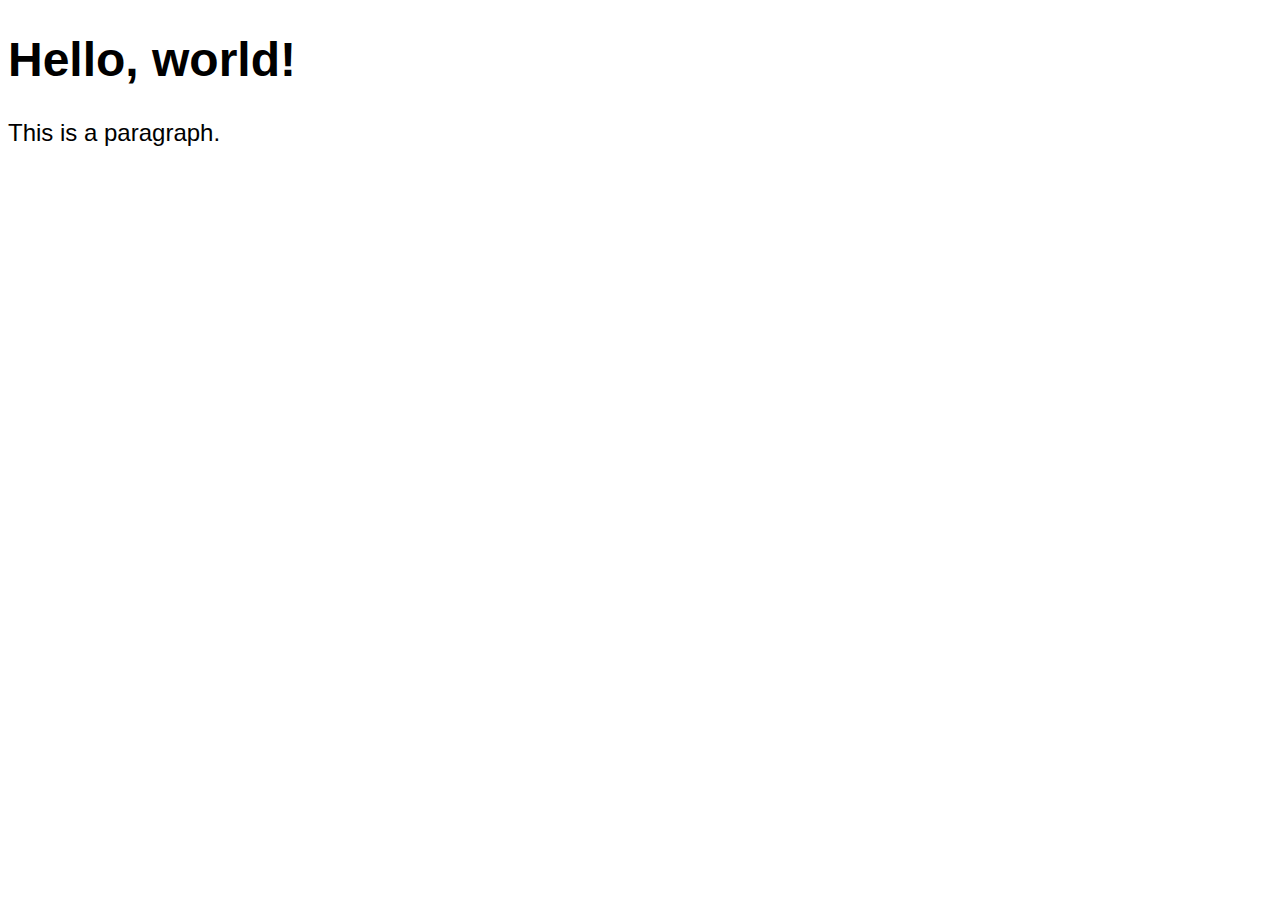
<file: 01/index.html>
<!DOCTYPE html>
<html>
    <head lang="en">
        <title>GitHub Page</title>
        <script src="js/script.js"></script>
        <link rel="stylesheet" href="css/style.css"></link>
    </head>
    <body>
        <h1>Hello, world!</h1>
        <p>This is a paragraph.</p>
    </body>
</html>
</file>
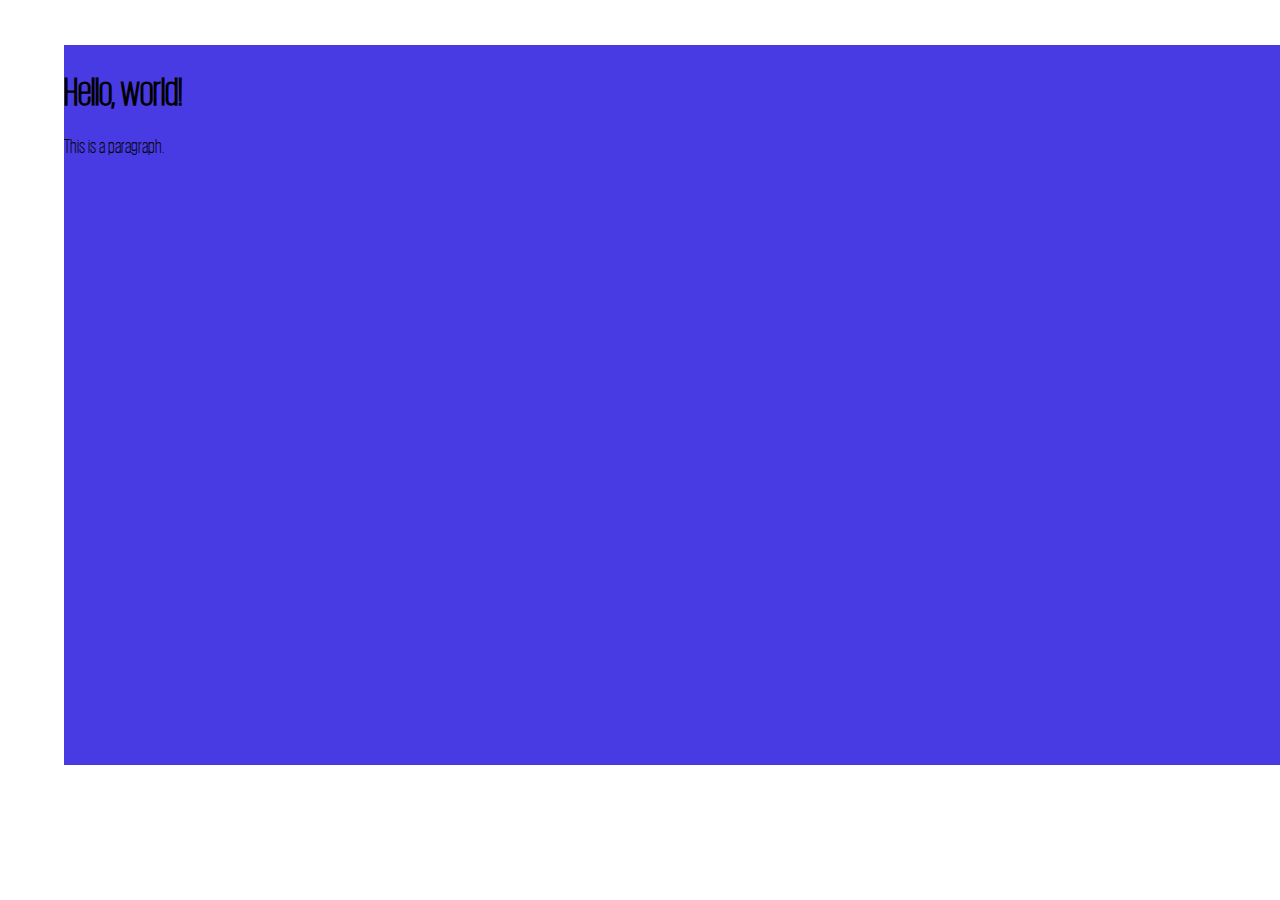
<file: 02/index.html>
<!DOCTYPE html>
<html>
    <head lang="en">
        <title>GitHub Page</title>
        <script src="js/script.js"></script>
        <link rel="stylesheet" href="css/style.css"></link>
    </head>
    <body>
        <div class="center">
            <h1>Hello, world!</h1>
            <p>This is a paragraph.</p>
        </div>
    </body>
</html>
</file>
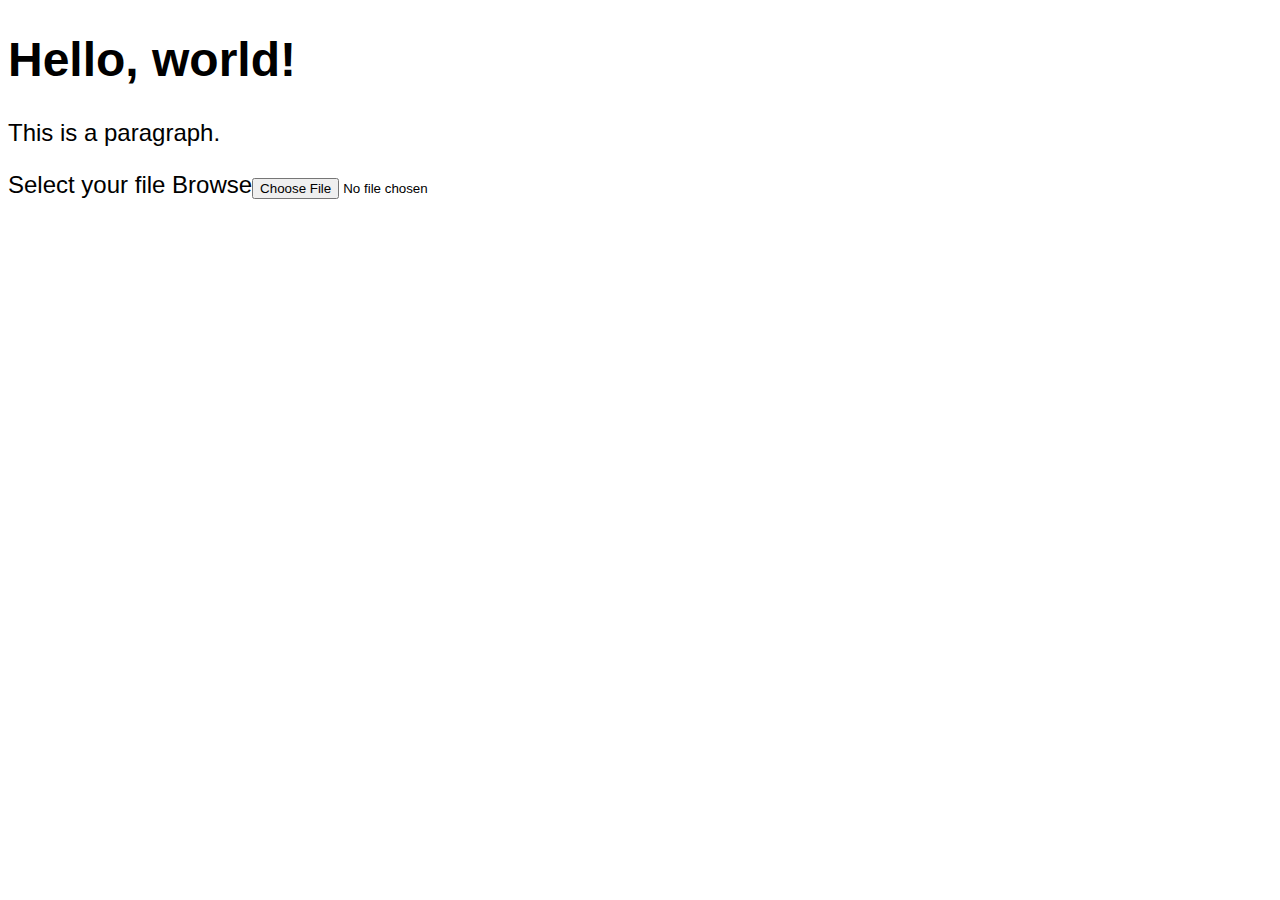
<file: 04/index.html>
<!DOCTYPE html>
<html>
    <head lang="en">
        <title>GitHub Page</title>
        <script src="js/script.js"></script>
        <link rel="stylesheet" href="css/style.css"></link>
    </head>
    <body>
        <h1>Hello, world!</h1>
        <p>This is a paragraph.</p>
        <div>
            <form method="post" enctype="multipart/form-data" action="">
                <span id="filename">Select your file</span>
                  <label for="file-upload">Browse<input type="file" id="file-upload"></label>
              </form>
        </div>
    </body>
</html>
</file>
<file: 01/css/style.css>
body {
    font-family: 'Roboto', sans-serif;
    font-size: 24px;
}
</file>
<file: 02/css/style.css>
@font-face {
    font-family: "KPMG Light";
    src: url("KPMG-Light.woff2") format("woff2")
}

body {
    font-family: 'KPMG Light', sans-serif;
    font-size: 20px;

}

.center {
    position: absolute;
    background: rgb(72, 59, 227);

    left: 5%;
    width: 33.867cm;
    #margin-left: -75px; 

    top: 5%;
    height: 19.05cm;
    #margin-top: -100px;
}
</file>
<file: 04/css/style.css>
body {
    font-family: 'Roboto', sans-serif;
    font-size: 24px;
}
</file>
